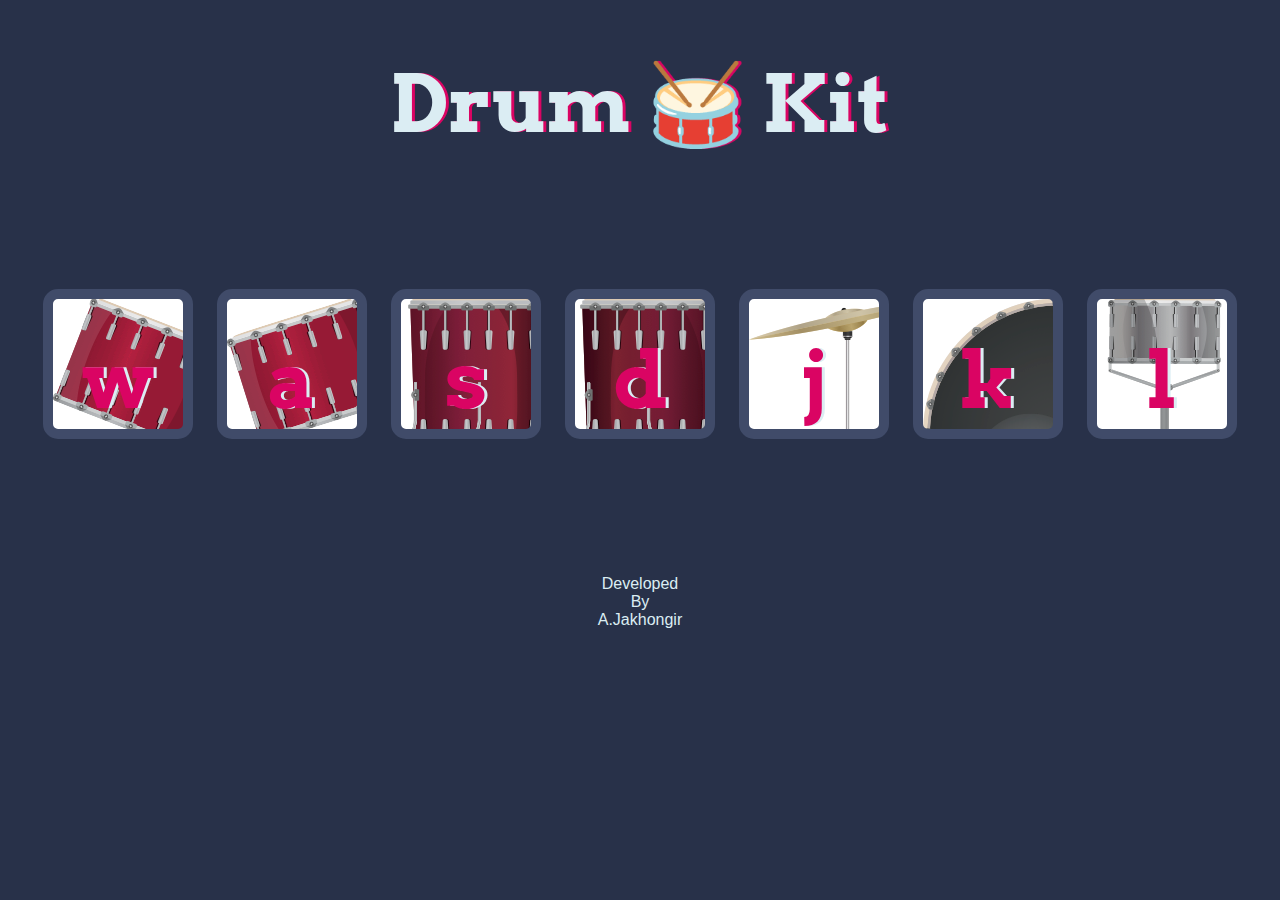
<file: index.html>
<!DOCTYPE html>
<html lang="en" dir="ltr">

<head>
  <meta charset="utf-8">
  <title>Drum Kit</title>
  <link rel="stylesheet" href="styles.css">
  <link href="https://fonts.googleapis.com/css?family=Arvo" rel="stylesheet">
</head>

<body>

  <h1 id="title">Drum 🥁 Kit</h1>
  <div class="set">
    <button class="w drum">w</button>
    <button class="a drum">a</button>
    <button class="s drum">s</button>
    <button class="d drum">d</button>
    <button class="j drum">j</button>
    <button class="k drum">k</button>
    <button class="l drum">l</button>
  </div>


  <footer>
  Developed <br> By <br> A.Jakhongir
  </footer>
  <script type="text/javascript" src="index.js">
  </script>
</body>

</html>
</file>
<file: styles.css>
body {
  text-align: center;
  background-color: #283149;
}

h1 {
  font-size: 5rem;
  color: #DBEDF3;
  font-family: "Arvo", cursive;
  text-shadow: 3px 0 #DA0463;

}

footer {
  color: #DBEDF3;
  font-family: sans-serif;
}

.w {
background-image: url(images/tom1.png);
}

.a {
background-image: url(images/tom2.png);
}

.s {
background-image: url(images/tom3.png);
}

.d {
background-image: url(images/tom4.png);
}

.j {
background-image: url(images/crash.png);
}

.k {
background-image: url(images/kick.png);
}

.l {
background-image: url(images/snare.png);
}

.set {
  margin: 10% auto;
}

.game-over {
  background-color: red;
  opacity: 0.8;
}

.pressed {
  box-shadow: 0 3px 4px 0 #DBEDF3;
  opacity: 0.5;
}

.red {
  color: red;
}

.drum {
  outline: none;
  border: 10px solid #404B69;
  font-size: 5rem;
  font-family: 'Arvo', cursive;
  line-height: 2;
  font-weight: 900;
  color: #DA0463;
  text-shadow: 3px 0 #DBEDF3;
  border-radius: 15px;
  display: inline-block;
  width: 150px;
  height: 150px;
  text-align: center;
  margin: 10px;
  background-color: white;
}
.animate {
  
   opacity: 0.7;
}
</file>
